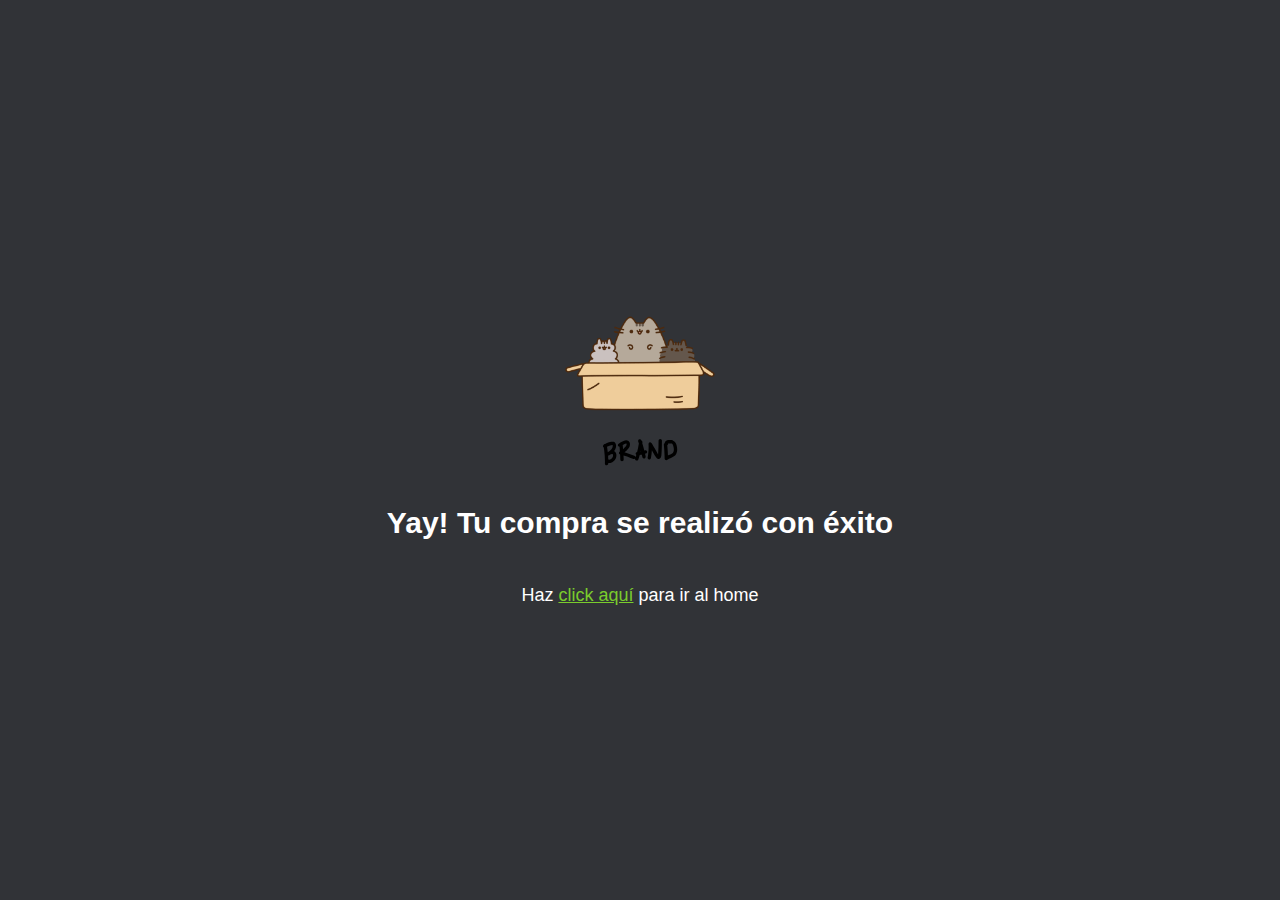
<file: exito.html>
<!DOCTYPE html>
<html lang="es">
<head>
    <meta charset="UTF-8">
    <meta name="viewport" content="width=device-width, initial-scale=1.0">
    <link rel="stylesheet" href="css/normalize.css">
    <link rel="stylesheet" href="css/styles.css">
    <link rel="stylesheet" href="css/animations.css">
    <link rel="stylesheet" href="css/paypal.css">
    <title>Exito</title>
</head>
<body>
    <div class="container_paypal">
        <div class="image_container">
            <img src="img/box2.png" alt="box 1">
            <img src="img/logo.png" alt="logo">
        </div>
        <h3>Yay! Tu compra se realizó con éxito</h3>
        <p>Haz <a href="index.html">click aquí</a> para ir al home</p>
    </div>
</body>
</html>
</file>
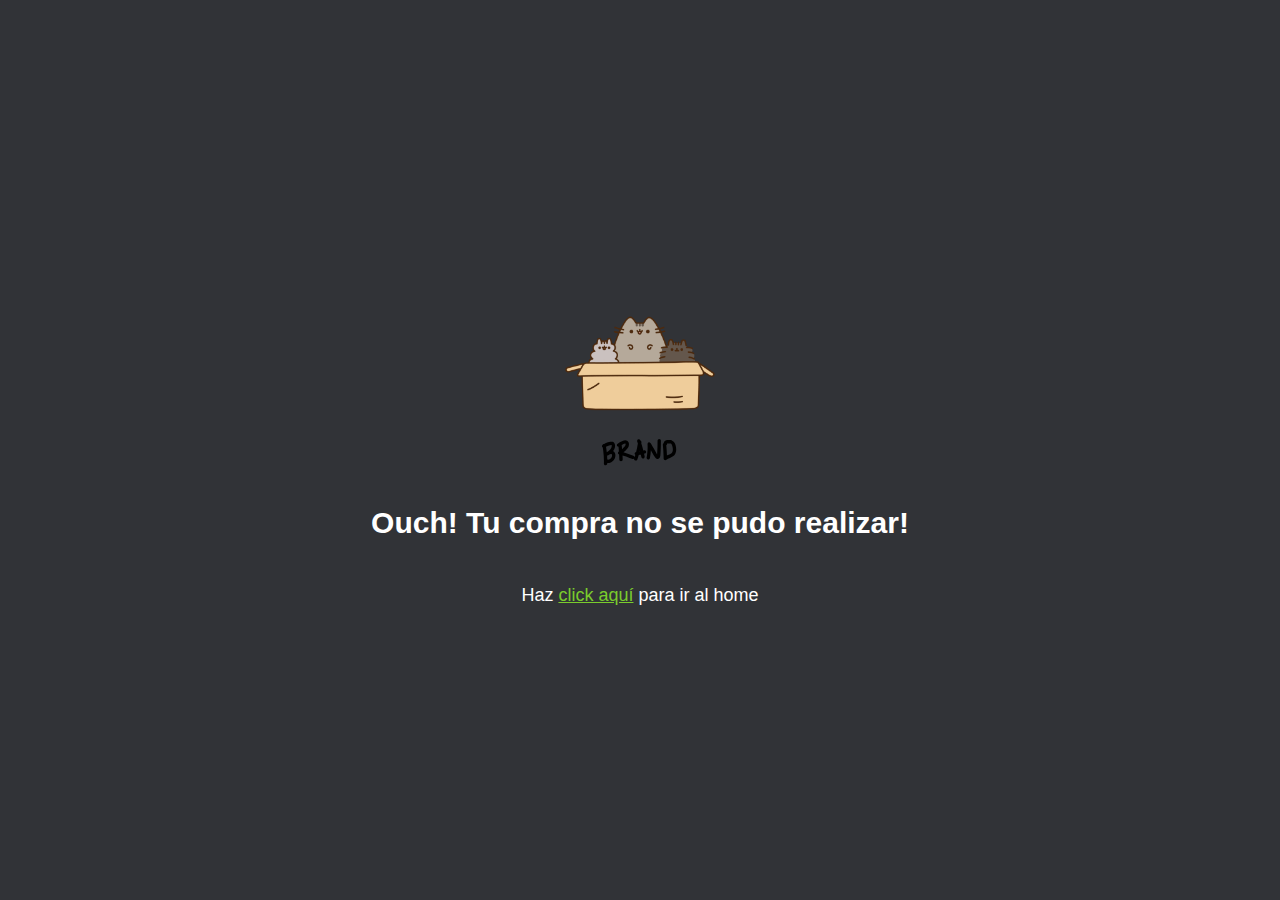
<file: falla.html>
<!DOCTYPE html>
<html lang="es">
<head>
    <meta charset="UTF-8">
    <meta name="viewport" content="width=device-width, initial-scale=1.0">
    <link rel="stylesheet" href="css/normalize.css">
    <link rel="stylesheet" href="css/styles.css">
    <link rel="stylesheet" href="css/animations.css">
    <link rel="stylesheet" href="css/paypal.css">
    <title>Exito</title>
</head>
<body>
    <div class="container_paypal">
        <div class="image_container">
            <img src="img/box2.png" alt="box 1">
            <img src="img/logo.png" alt="logo">
        </div>
        <h3>Ouch! Tu compra no se pudo realizar!</h3>
        <p>Haz <a href="index.html">click aquí</a> para ir al home</p>
    </div>
</body>
</html>
</file>
<file: css/styles.css>
/*--------------------Variables*/
:root{
    --green-color: #7ACC2D;
    --white-color: white;
    --black-color: #313337; 
    /*Espaciado*/
    --space: 10px;
    /*Tipografia*/
    --normal: 12px;
    /*Box shadow*/
    --box: 0 0 1px #c1bcbc;

}

*{
    margin: 0;
    padding: 0px;
}

body{
    font-size: var(--normal);
    font-family: 'Open Sans', sans-serif;
}

nav{
    background-color: var(--green-color);
    padding: var(--space);
    color: var(--white-color);
    display: flex;
    justify-content: space-between;
    align-items: center;
}

p, label{
    font-size: var(--normal);
}


nav ul{
    display: flex;
}

nav li{
    padding-left: 20px;
    list-style: none;
}

nav li a{
    color: var(--black-color);
    text-decoration: none;
}

nav li a:hover{
    color: var(--white-color);
}

/*-------------------------------Main section*/

.main_section{
    padding: 20%;
    text-align: center;
}

.products{
    background-image: url(../img/curve.png);
    height: 100px;
    background-size: cover;
    background-position: center top;
    padding: 15%;
    display: flex;
}

.product{
    padding: var(--space);
    margin-top: -240px;
}

.product .content{
    background-color: var(--white-color);
    padding: 15px;
    box-shadow: var(--box);
}

.img_content{
    text-align: center;
}

.main_button{
    background-color: var(--green-color);
    width: 100%;
    padding: var(--space);
    font-size: 17px;
    color: white;
    border: none;
    cursor: pointer;
    border-radius: 2px;
}

.main_button:hover{
    background-color: #5e9e22;
}

.product_attributes{
    padding: var(--space);
    display: flex;
    justify-content: space-between;
    width: 60%;
    margin: 200px auto;
    border-bottom: 1px solid black;
}

.attributes_card{
    width: 154px;
    text-align: center;
    margin-bottom: 60px;
}

.attributes_card img{
    width: 138px;
}

.attributes_card h2{
    font-weight: 700;
    font-size: 16px;
    margin: 20px 0px;
}

.attributes_card p{
    text-align: left;
    font-size: 11px;
    font-weight: 400;
    color: #313337;
}

h3{
    font-size: 30px;
    text-align: center;
    margin: 40px 0px;
}

.product_mentions{
    padding: var(--normal);
    width: 90%;
    text-align: center;
    display: flex;
    justify-content: space-between;
    margin: 0 auto;
}

.mentions_card{
    background-color: var(--white-color);
    box-shadow: var(--box);
    text-align: left;
    width: 24%;
}

.mentions_card img{
    width: 100%;
}

.mentions_card h2{
    font-size: 17px;
}

.mentions_card p{
    font-size: var(--normal);
}

.mentions_card h2,p{
    padding: 5px 10px;
}

/*--------------------------------------------- Venta*/

.modulo_pago{
    background-color: var(--white-color);
    box-shadow: var(--box);
    padding: var(--normal);
}

.modulo_pago_images{
    max-width: 150px;
    text-align: center;
    width: 100%;
    margin: auto;
}

.data{
    margin-top: var(--space);
    height: 35px;
    width: 100%;
    border-radius: 2px;
    border: 1px solid var(--black-color);
    box-sizing: border-box;
    margin-bottom: 10px;
}

/*--------------------------------------------- Venta*/

footer{
    background-color: #313337;
    padding: var(--normal);
    margin-top: 40px;
}

.contact a{
    color: var(--green-color);
}

.footer_container{
    display: flex;
    justify-content: space-between;
    align-items: center;
    color: var(--white-color);
}

.footer_container .link a{
    text-decoration: none;
    color: var(--white-color);
}
</file>
<file: css/animations.css>
.fadeIn{
    -webkit-animation-duration: 4s;
    animation-duration: 4s;
    -webkit-animation-fill-mode: both;
    animation-fill-mode: both;
    -webkit-animation-name: fadeIn;
    animation-name: fadeIn;
}

@keyframes fadeIn{
    from{
        opacity: 0;
    }
    to{
        opacity: 1;
    }
}

.fadeInDown{
    -webkit-animation-duration: 1s;
    animation-duration: 1s;
    -webkit-animation-fill-mode: both;
    animation-fill-mode: both;
    -webkit-animation-name: fadeInDown;
    animation-name: fadeInDown;
}

@keyframes fadeInDown{
    from{
        opacity: 0;
        -webkit-transform: translate3d(0, -100%, 0);
        transform: translate3d(0, -100%, 0);
    }
    to{
        opacity: 1;
        -webkit-transform: translate3d(0, 0, 0);
        transform: translate3d(0, 0, 0);
    }
}

.fadeInUp{
    -webkit-animation-duration: 1s;
    animation-duration: 1s;
    -webkit-animation-fill-mode: both;
    animation-fill-mode: both;
    -webkit-animation-name: fadeInUp;
    animation-name: fadeInUp;
}

@keyframes fadeInUp{
    from{
        opacity: 0;
        -webkit-transform: translate3d(0, 100%, 0);
        transform: translate3d(0, 100%, 0);
    }
    to{
        opacity: 1;
        -webkit-transform: translate3d(0, 0, 0);
        transform: translate3d(0, 0, 0);
    }
}
</file>
<file: css/paypal.css>
body{
    background-color:var(--black-color);
    text-align: center;
    color: var(--white-color);
    display: flex;
    align-items: center;
    justify-content: center;
    height: 100vh;
}

.container_paypal a{
    color: var(--green-color);
}

.container_paypal p{
    font-size: 18px;
}

.image_container{
    display: flex;
    align-items: center;
    flex-direction: column;
}
</file>
